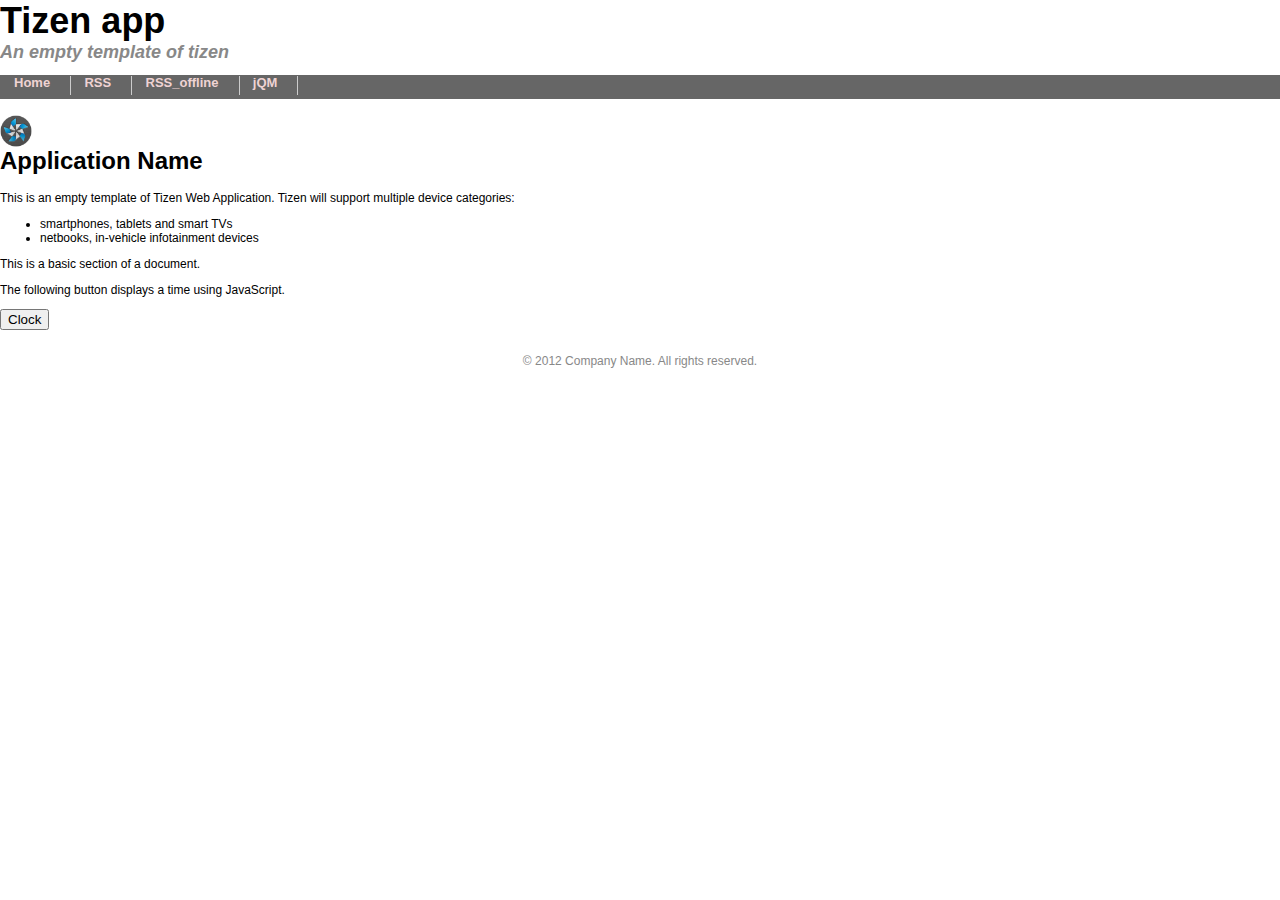
<file: test_project/index.html>
<!DOCTYPE html>
<html>
<head>
    <meta charset="utf-8" />
    <meta name="viewport" content="width=device-width, initial-scale=1.0, maximum-scale=1.0">
    <meta name="description" content="Tizen basic template generated by Tizen Web IDE"/>

    <title>Tizen Web IDE - Tizen - Tizen basic Application</title>

    <link rel="stylesheet" type="text/css" href="css/style.css"/>
    <script src="js/main.js"></script>
</head>

<body>
  <header>
    <hgroup>
      <h1>Tizen app</h1>
      <h2>An empty template of tizen</h2>
    </hgroup>
  </header>


  <nav>
    <ul>
       <li><a href="index.html">Home</a></li>
       <li><a href="rss.html">RSS</a></li>
       <li><a href="rss_offline.html">RSS_offline</a></li>
       <li><a href="jqm.html">jQM</a></li>
    </ul>
  </nav>

  <article>

      <h1>
        <img src="images/tizen_32.png" width="32"/> Application Name
      </h1>
    </header>
    <p>This is an empty template of Tizen Web Application. Tizen will support multiple device categories:</p>
    <ul>
      <li>smartphones, tablets and smart TVs
      <li>netbooks, in-vehicle infotainment devices
    </ul>
    <section>
      <p>This is a basic section of a document.</p>
      <p>The following button displays a time using JavaScript.</p>
      <div id="divbutton1">
        <button onclick="startTime();">Clock</button>
      </div>
    </section>
  </article>

  <footer>
    <p>&copy; 2012 Company Name. All rights reserved.</p>
  </footer>    
</body>
</html>
</file>
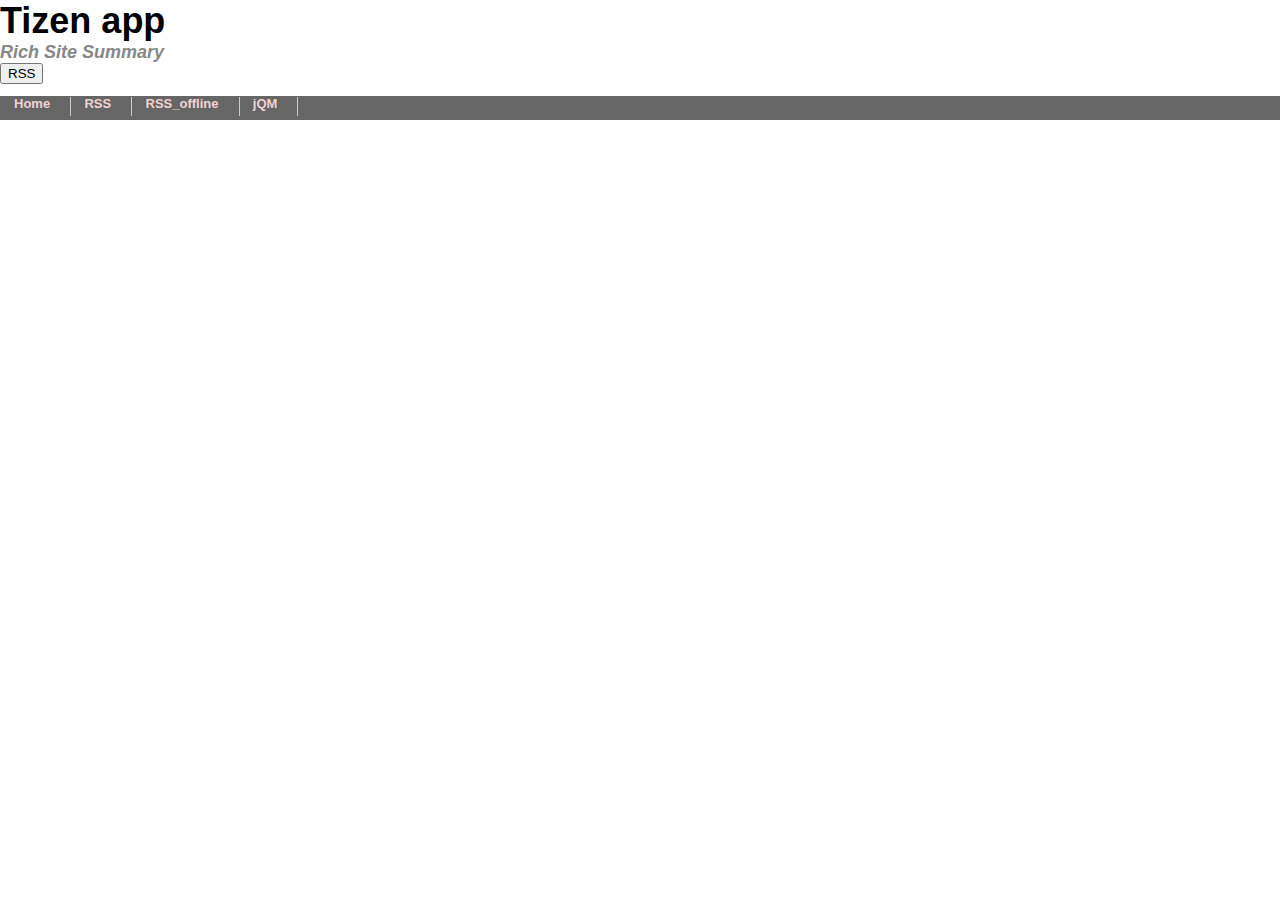
<file: test_project/rss.html>
<!DOCTYPE html>
<html>
<head>
<meta charset="utf-8" />
<meta name="viewport"
	content="width=device-width, initial-scale=1.0, maximum-scale=1.0">
<meta name="description"
	content="Tizen basic template generated by Tizen Web IDE" />

<title>Tizen Web IDE - Tizen - Tizen basic Application</title>

<link rel="stylesheet" type="text/css" href="css/style.css" />
<script src="js/rss.js"></script>
<script src="js/jquery-2.0.0.min.js"></script>






</head>

<body>
	<header>
		<hgroup>
			<h1>Tizen app</h1>
			<h2>Rich Site Summary</h2>
		</hgroup>
	</header>
	<button onclick="getFeed();">RSS</button>
	<nav>
		<ul>
			<li><a href="index.html">Home</a></li>
			<li><a href="rss.html">RSS</a></li>
			<li><a href="rss_offline.html">RSS_offline</a></li>
			<li><a href="jqm.html">jQM</a></li>
		</ul>
	</nav>

	<article>
		<header>

			<section>
				<p align="center">
					<img src="images/load.gif" id="indicator" alt="загрузка" />
					<div id="rssContent"></div>
				</p>
			</section>
		</header>

	</article>


</body>
</html>
</file>
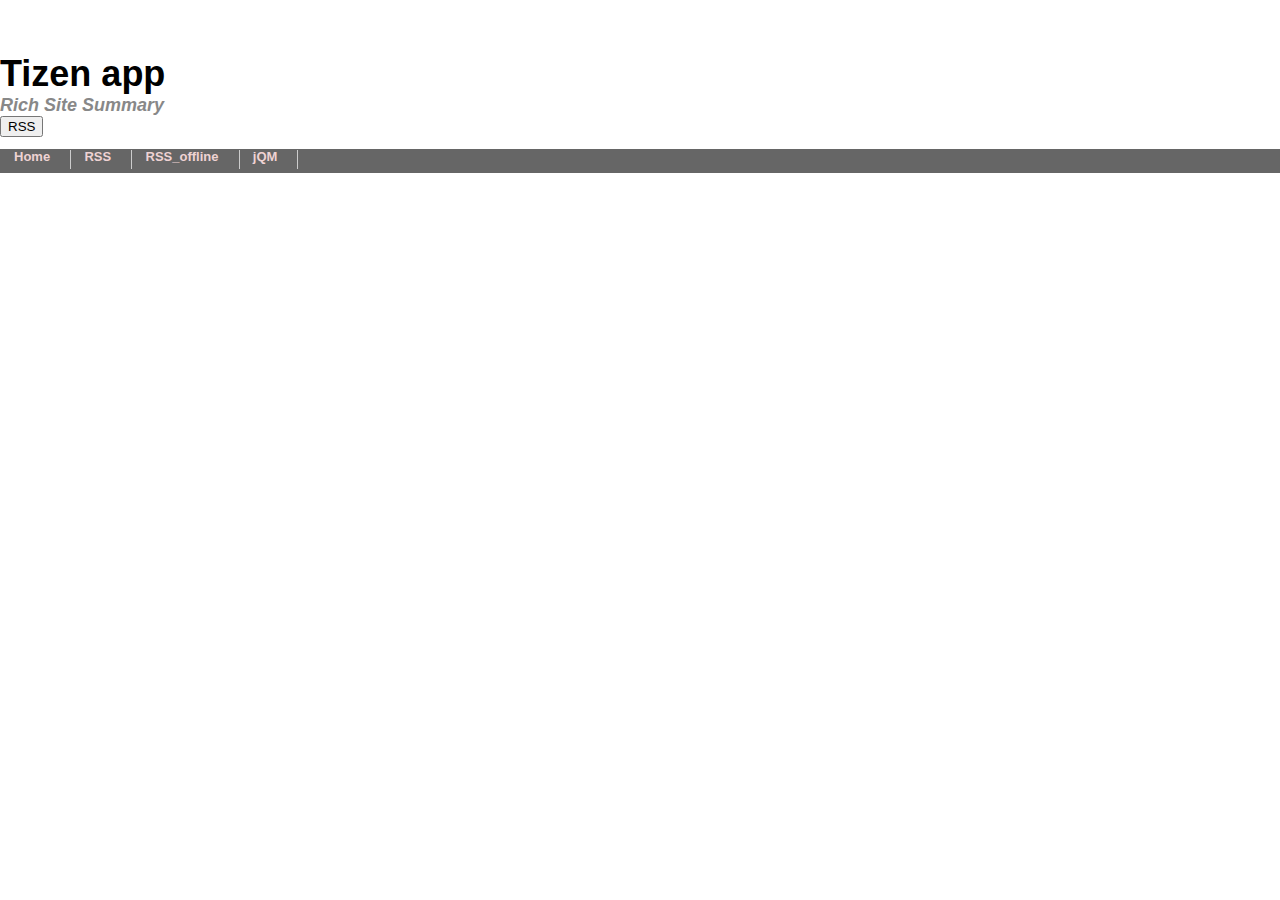
<file: test_project/rss_offline.html>
<!DOCTYPE html>
<html>
<head>
<meta charset="utf-8" />
<meta name="viewport"
	content="width=device-width, initial-scale=1.0, maximum-scale=1.0">
<meta name="description"
	content="Tizen basic template generated by Tizen Web IDE" />

<title>Tizen Web IDE - Tizen - Tizen basic Application</title>

<link rel="stylesheet" type="text/css" href="css/style.css" />
<script src="js/websql_rss_db.js"></script>
<script src="js/jquery-2.0.0.min.js"></script>

<canvas id="canvas" width="50" height="50"></canvas>

</head>

<body>
	<header>
		<hgroup>
			<h1>Tizen app</h1>
			<h2>Rich Site Summary</h2>
		</hgroup>
	</header>
	<button onclick="getFeed();">RSS</button>
	<nav>
		<ul>
			<li><a href="index.html">Home</a></li>
			<li><a href="rss.html">RSS</a></li>
			<li><a href="rss_offline.html">RSS_offline</a></li>
			<li><a href="jqm.html">jQM</a></li>
		</ul>
	</nav>

	<article>
		<header>
			<section>
				<p align="center">
					<img src="images/load.gif" id="indicator" alt="загрузка" />
				<div id="rssContent"></div>
				</p>
			</section>
		</header>
	</article>


</body>
</html>
</file>
<file: test_project/css/style.css>
* {
    font-family: Lucida Sans, Arial, Helvetica, sans-serif;
}

img {
	display: block;
    max-width: 100%;
    max-height: 100%;
}

body {
    margin: 0px auto;
    font-size: 12px;
}

#date {
	text-align: right;
	font-size: 10px;
}

header h1 {
    font-size: 36px;
    margin: 0px;
}

header h2 {
    font-size: 18px;
    margin: 0px;
    color: #888;
    font-style: italic;
}

nav ul {
    list-style: none;
    padding: 0px;
    display: block;
    clear: right;
    background-color: #666;
    padding-left: 4px;
    height: 24px;
}

nav ul li {
    display: inline;
    padding: 0px 20px 5px 10px;
    height: 24px;
    border-right: 1px solid #ccc;
}

nav ul li a {
    color: #EFD3D3;
    text-decoration: none;
    font-size: 13px;
    font-weight: bold;
}

nav ul li a:hover {
    color: #fff;
}

article > header h1 {
    font-size: 20px;
    margin-left: 14px;
}

article > header h1 a {
    color: #993333;
}

article > header h1 img {
    vertical-align:middle;
}

article > section header h1 {
    font-size: 16px;
}

article p {
    clear: both;
}

footer p {
    text-align: center;
    font-size: 12px;
    color: #888;
    margin-top: 24px;
}

#camera {
    width: 100%;
    height: 100%;
    overflow: hidden;
}
</file>
